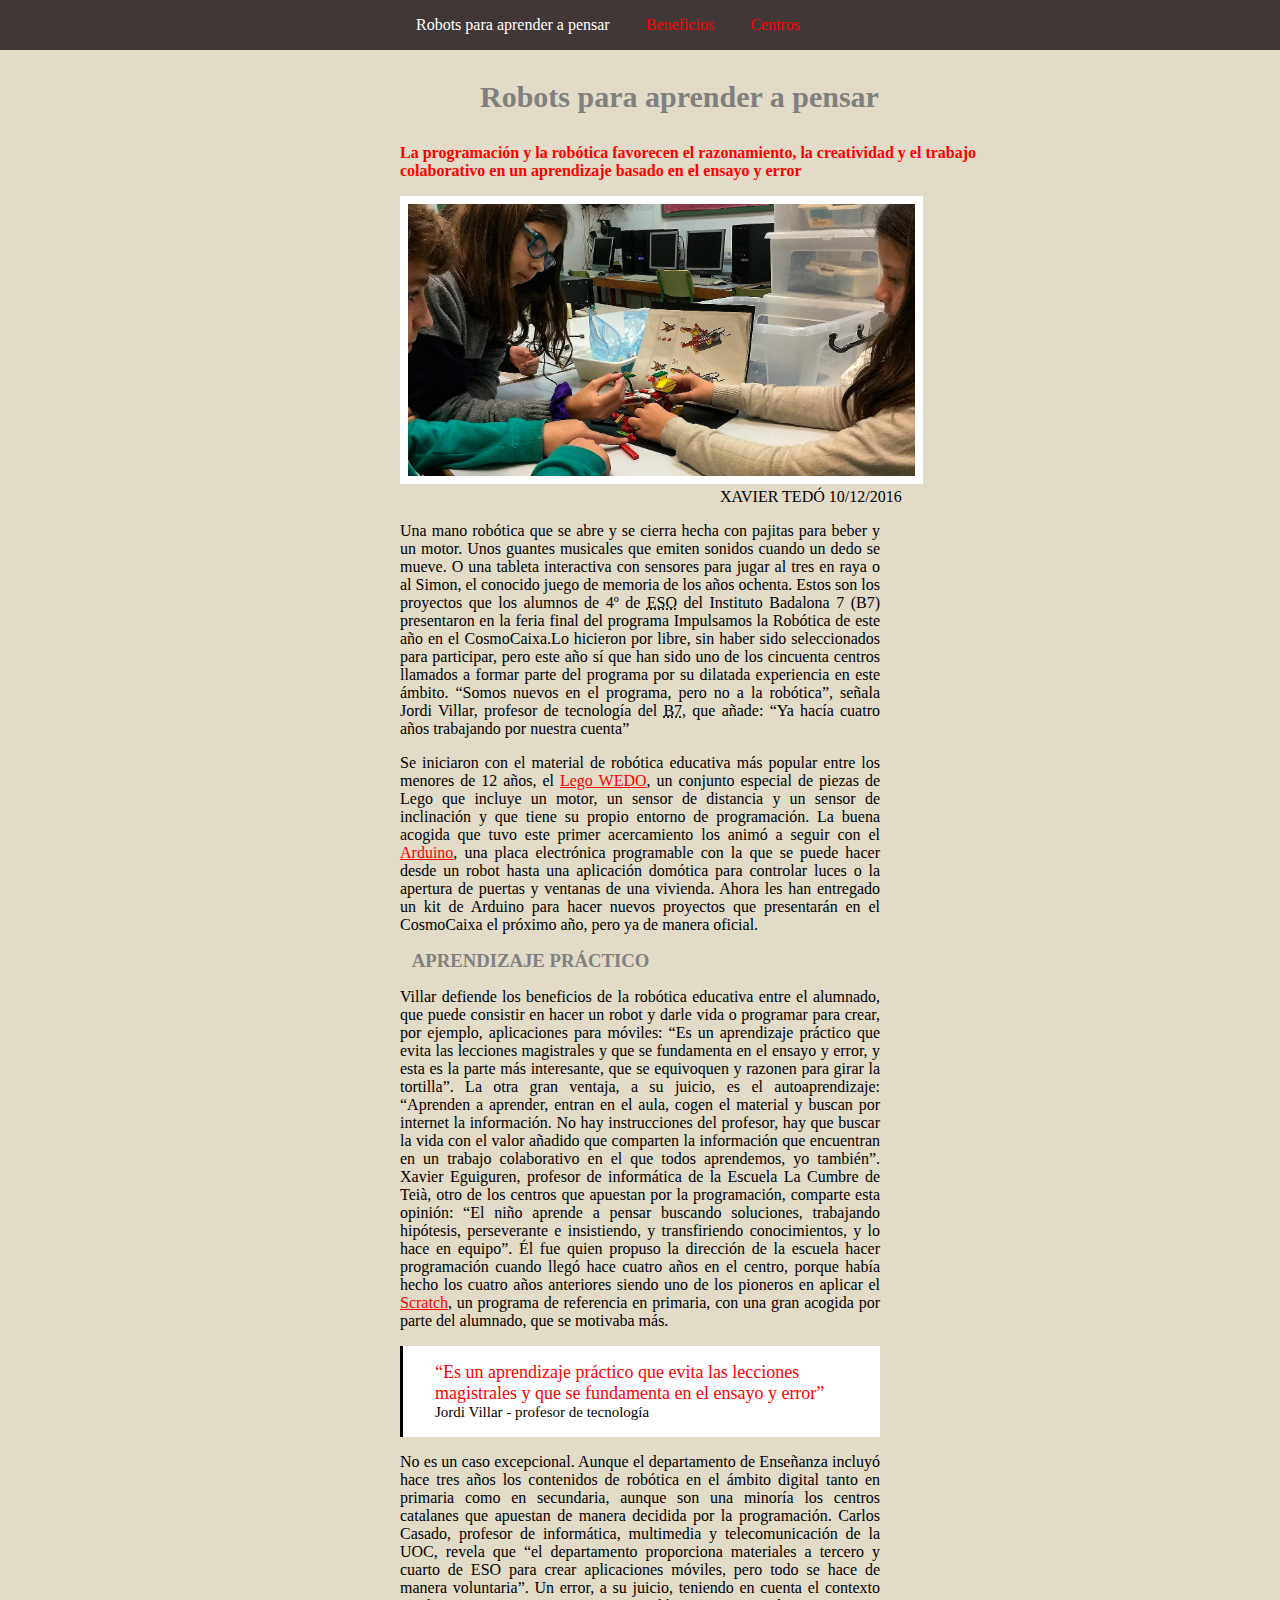
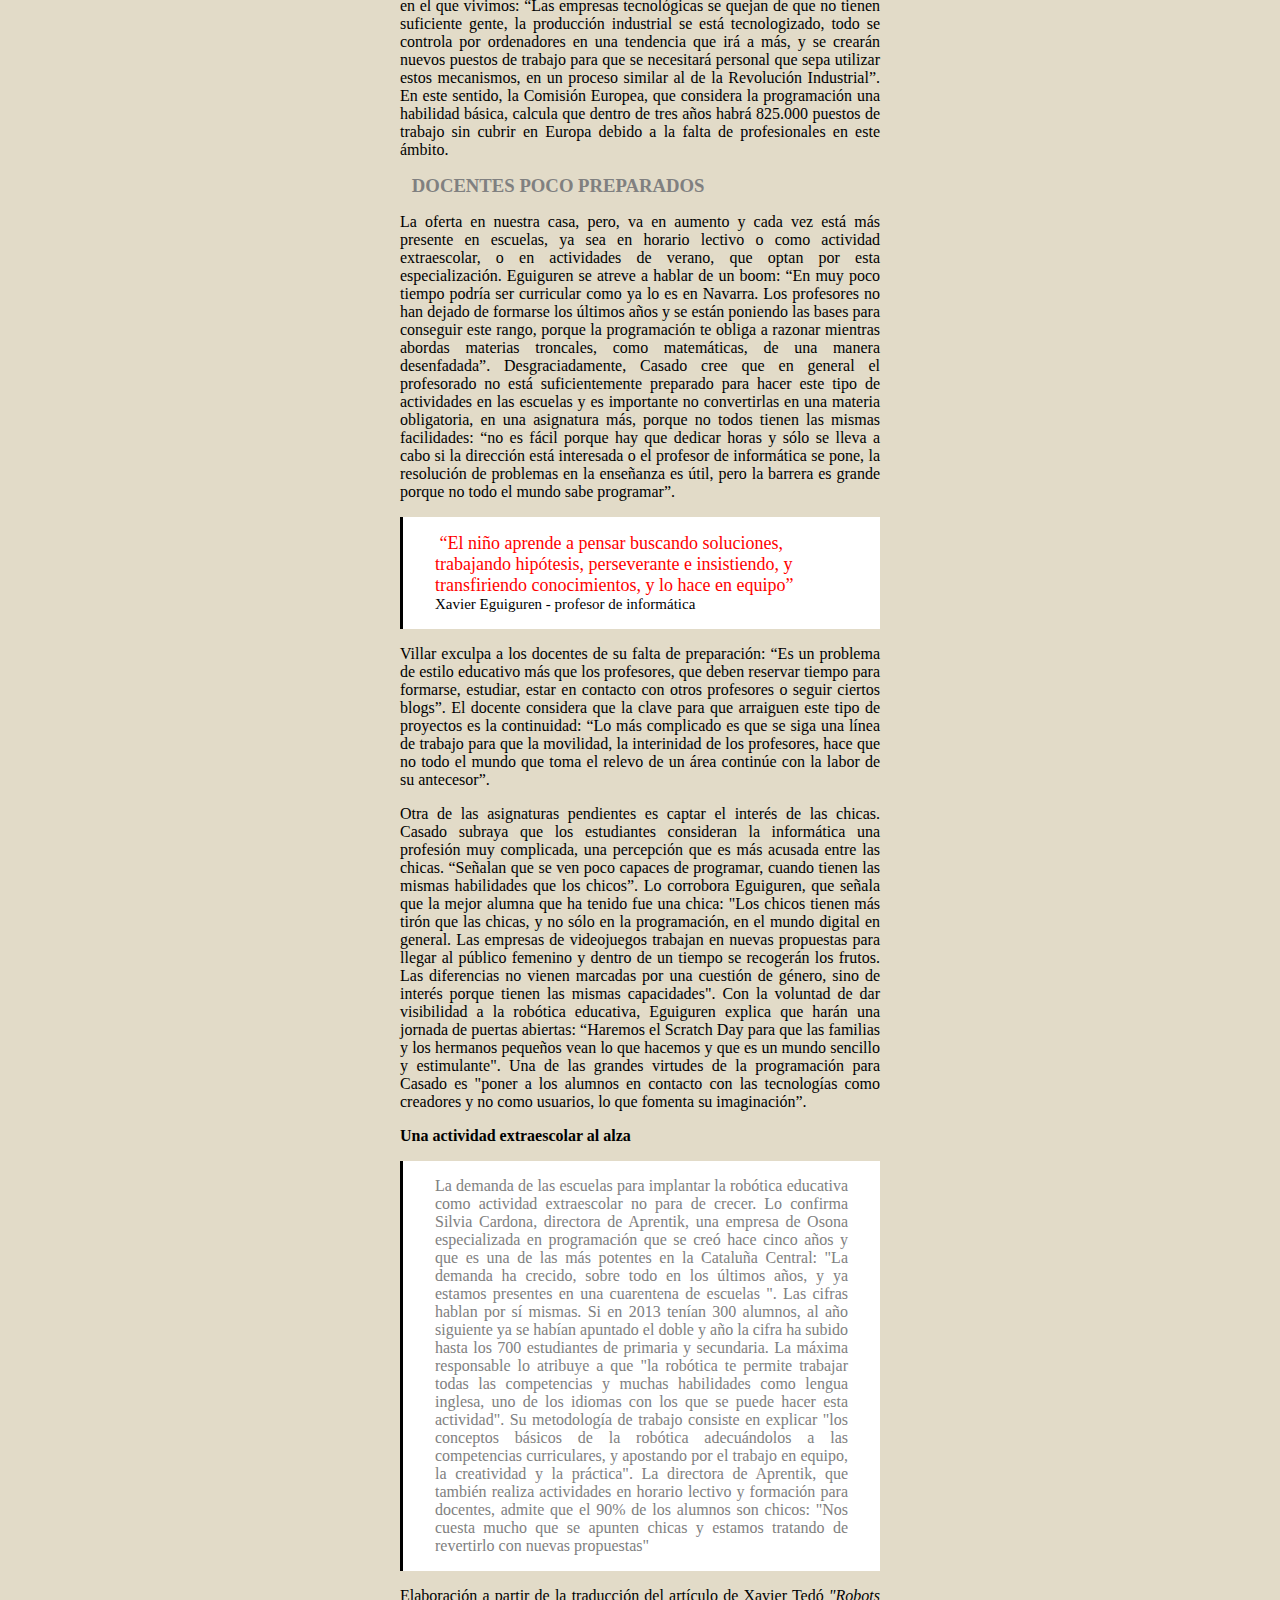
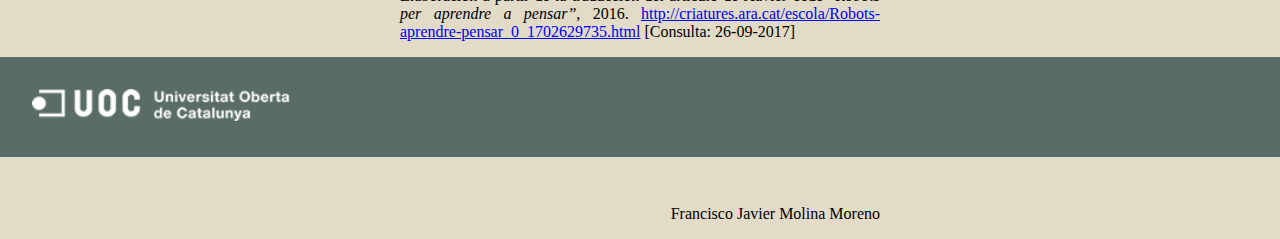
<file: index.html>
<!DOCTYPE html>

<html lang="es-ES">

<head>
  <meta charset="utf-8">
  <meta name="description" content="Aprendizaje de robótica y programación">
	<meta name="keywords" content="robot,aprender,pensar,programacion,educativo,educativa">
	<meta name="author" content="Francisco Javier Molina Moreno">
	<meta name="viewport" content="width=device-width, initial-scale=1.0">
  <title>Robots para aprender a pensar</title>
  <link href="css/style.css" rel="stylesheet" type="text/css">
</head>
<body>
  <header>
    <nav>
      <ul>
        <li><a class="in" href="#">Robots para aprender a pensar</a></li>
        <li><a href="listado.html">Beneficios</a></li>
        <li><a href="centros.html">Centros</a></li>
      </ul>
    </nav>
  </header>
  <main>
    <h1>Robots para aprender a pensar</h1>
    <h2>La programación y la robótica favorecen el razonamiento, la creatividad y el trabajo colaborativo en un aprendizaje basado en el ensayo y error</h2>
    <figure>
      <img src="img/pecimg.png" alt="Tres estudiantes trabajando con legoWeDo">
        <figcaption>XAVIER TEDÓ 10/12/2016</figcaption>
    </figure>
    <article>
      <section>
        <p>
          Una mano robótica que se abre y se cierra hecha con pajitas para beber y un motor. Unos guantes musicales que emiten
          sonidos cuando un dedo se mueve. O una tableta interactiva con sensores para jugar al tres en raya o al Simon, el conocido
          juego de memoria de los años ochenta. Estos son los proyectos que los alumnos de 4º de <abbr title="Enseñanza Secundaria Obligatoria">ESO</abbr> del Instituto Badalona 7 (B7)
          presentaron en la feria final del programa Impulsamos la Robótica de este año en el CosmoCaixa.Lo hicieron por libre, sin
          haber sido seleccionados para participar, pero este año sí que han sido uno de los cincuenta centros llamados a formar
          parte del programa por su dilatada experiencia en este ámbito. <q>Somos nuevos en el programa, pero no a la robótica</q>, señala
          Jordi Villar, profesor de tecnología del <abbr title="Badalona 7">B7</abbr>, que añade: <q>Ya hacía cuatro años trabajando por nuestra cuenta</q>
        </p>
        <p>
          Se iniciaron con el material de robótica educativa más popular entre los menores de 12 años, el <a class="al" href="https://education.lego.com/en-us/products/lego-education-wedo-construction-set/9580">Lego WEDO</a>, un conjunto
          especial de piezas de Lego que incluye un motor, un sensor de distancia y un sensor de inclinación y que tiene su propio
          entorno de programación. La buena acogida que tuvo este primer acercamiento los animó a seguir con el <a class="al" href="https://www.arduino.cc/">Arduino</a>, una placa
          electrónica programable con la que se puede hacer desde un robot hasta una aplicación domótica para controlar luces o la
          apertura de puertas y ventanas de una vivienda. Ahora les han entregado un kit de Arduino para hacer nuevos proyectos
          que presentarán en el CosmoCaixa el próximo año, pero ya de manera oficial.
        </p>
      </section>
      <section>
        <h3>APRENDIZAJE PRÁCTICO</h3>
        <p>
          Villar defiende los beneficios de la robótica educativa entre el alumnado, que puede consistir en hacer un robot y darle vida
          o programar para crear, por ejemplo, aplicaciones para móviles: <q>Es un aprendizaje práctico que evita las lecciones magistrales
          y que se fundamenta en el ensayo y error, y esta es la parte más interesante, que se equivoquen y razonen para girar la tortilla</q>.
          La otra gran ventaja, a su juicio, es el autoaprendizaje: <q>Aprenden a aprender, entran en el aula, cogen el material y buscan por
          internet la información. No hay instrucciones del profesor, hay que buscar la vida con el valor añadido que comparten la información
          que encuentran en un trabajo colaborativo en el que todos aprendemos, yo también</q>. Xavier Eguiguren, profesor de informática de la
          Escuela La Cumbre de Teià, otro de los centros que apuestan por la programación, comparte esta opinión: <q>El niño aprende a pensar
          buscando soluciones, trabajando hipótesis, perseverante e insistiendo, y transfiriendo conocimientos, y lo hace en equipo</q>. Él fue
          quien propuso la dirección de la escuela hacer programación cuando llegó hace cuatro años en el centro, porque había hecho los cuatro
          años anteriores siendo uno de los pioneros en aplicar el <a class="al" href="https://scratch.mit.edu/">Scratch</a>, un programa de referencia en primaria, con una gran acogida por
          parte del alumnado, que se motivaba más.
        </p>
        <aside>
          <section>
            <q>Es un aprendizaje práctico que evita las lecciones magistrales y que se fundamenta en el ensayo y error</q>
          </section>
          <footer>
            Jordi Villar - profesor de tecnología
          </footer>
        </aside>
        <p>
          No es un caso excepcional. Aunque el departamento de Enseñanza incluyó hace tres años los contenidos de robótica en el ámbito
          digital tanto en primaria como en secundaria, aunque son una minoría los centros catalanes que apuestan de manera decidida
          por la programación. Carlos Casado, profesor de informática, multimedia y telecomunicación de la UOC, revela que <q>el
          departamento proporciona materiales a tercero y cuarto de ESO para crear aplicaciones móviles, pero todo se hace de manera
          voluntaria</q>. Un error, a su juicio, teniendo en cuenta el contexto en el que vivimos: <q>Las empresas tecnológicas se quejan
          de que no tienen suficiente gente, la producción industrial se está tecnologizado, todo se controla por ordenadores en una
          tendencia que irá a más, y se crearán nuevos puestos de trabajo para que se necesitará personal que sepa utilizar estos
          mecanismos, en un proceso similar al de la Revolución Industrial</q>. En este sentido, la Comisión Europea, que considera la
          programación una habilidad básica, calcula que dentro de tres años habrá 825.000 puestos de trabajo sin cubrir en Europa
          debido a la falta de profesionales en este ámbito.
        </p>
      </section>
      <section>
        <h3>DOCENTES POCO PREPARADOS</h3>
        <p>
          La oferta en nuestra casa, pero, va en aumento y cada vez está más presente en escuelas, ya sea en horario lectivo o como
          actividad extraescolar, o en actividades de verano, que optan por esta especialización. Eguiguren se atreve a hablar de un
          boom: <q>En muy poco tiempo podría ser curricular como ya lo es en Navarra. Los profesores no han dejado de formarse los
          últimos años y se están poniendo las bases para conseguir este rango, porque la programación te obliga a razonar mientras
          abordas materias troncales, como matemáticas, de una manera desenfadada</q>. Desgraciadamente, Casado cree que en general el
          profesorado no está suficientemente preparado para hacer este tipo de actividades en las escuelas y es importante no
          convertirlas en una materia obligatoria, en una asignatura más, porque no todos tienen las mismas facilidades: <q>no es fácil
          porque hay que dedicar horas y sólo se lleva a cabo si la dirección está interesada o el profesor de informática se pone, la
          resolución de problemas en la enseñanza es útil, pero la barrera es grande porque no todo el mundo sabe programar</q>.
        </p>
        <aside>
          <section>
             <q>El niño aprende a pensar buscando soluciones, trabajando hipótesis, perseverante e insistiendo, y transfiriendo conocimientos, y lo hace en equipo</q>
          </section>
          <footer>
            Xavier Eguiguren - profesor de informática
          </footer>
        </aside>
        <p>
          Villar exculpa a los docentes de su falta de preparación: <q>Es un problema de estilo educativo más que los profesores,
          que deben reservar tiempo para formarse, estudiar, estar en contacto con otros profesores o seguir ciertos blogs</q>.
          El docente considera que la clave para que arraiguen este tipo de proyectos es la continuidad: <q>Lo más complicado es
          que se siga una línea de trabajo para que la movilidad, la interinidad de los profesores, hace que no todo el mundo
          que toma el relevo de un área continúe con la labor de su antecesor</q>.
        </p>
        <p>
          Otra de las asignaturas pendientes es captar el interés de las chicas. Casado subraya que los estudiantes consideran
          la informática una profesión muy complicada, una percepción que es más acusada entre las chicas. <q>Señalan que se ven
          poco capaces de programar, cuando tienen las mismas habilidades que los chicos</q>. Lo corrobora Eguiguren, que señala que
          la mejor alumna que ha tenido fue una chica: "Los chicos tienen más tirón que las chicas, y no sólo en la programación,
          en el mundo digital en general. Las empresas de videojuegos trabajan en nuevas propuestas para llegar al público femenino
          y dentro de un tiempo se recogerán los frutos. Las diferencias no vienen marcadas por una cuestión de género, sino de
          interés porque tienen las mismas capacidades". Con la voluntad de dar visibilidad a la robótica educativa, Eguiguren
          explica que harán una jornada de puertas abiertas: <q>Haremos el Scratch Day para que las familias y los hermanos pequeños
          vean lo que hacemos y que es un mundo sencillo y estimulante". Una de las grandes virtudes de la programación para Casado
          es "poner a los alumnos en contacto con las tecnologías como creadores y no como usuarios, lo que fomenta su imaginación</q>.
        </p>
      </section>
      <section>
        <h4>Una actividad extraescolar al alza</h4>
        <p  class="w">
          La demanda de las escuelas para implantar la robótica educativa como actividad extraescolar no para de crecer. Lo
          confirma Silvia Cardona, directora de Aprentik, una empresa de Osona especializada en programación que se creó hace
          cinco años y que es una de las más potentes en la Cataluña Central: "La demanda ha crecido, sobre todo en los últimos
          años, y ya estamos presentes en una cuarentena de escuelas ". Las cifras hablan por sí mismas. Si en 2013 tenían 300
          alumnos, al año siguiente ya se habían apuntado el doble y año la cifra ha subido hasta los 700 estudiantes de primaria
          y secundaria. La máxima responsable lo atribuye a que "la robótica te permite trabajar todas las competencias y muchas
          habilidades como lengua inglesa, uno de los idiomas con los que se puede hacer esta actividad". Su metodología de trabajo
          consiste en explicar "los conceptos básicos de la robótica adecuándolos a las competencias curriculares, y apostando por
          el trabajo en equipo, la creatividad y la práctica". La directora de Aprentik, que también realiza actividades en horario
          lectivo y formación para docentes, admite que el 90% de los alumnos son chicos: "Nos cuesta mucho que se apunten chicas y
          estamos tratando de revertirlo con nuevas propuestas"
        </p>
      </section>
      <section>
        <p class="f">Elaboración a partir de la traducción del artículo de Xavier Tedó <cite>"Robots per aprendre a pensar”</cite>, 2016.
        <a href="http://criatures.ara.cat/escola/Robots-aprendre-pensar_0_1702629735.html">http://criatures.ara.cat/escola/Robots-aprendre-pensar_0_1702629735.html</a>
        [Consulta: 26-09-2017]
      </section>
    </article>
  </main>
  <footer>
    <img src="img/logo-uoc.png" alt="logo de la uoc">
    <p class="d">Francisco Javier Molina Moreno</p>
  </footer>
</body>
</file>
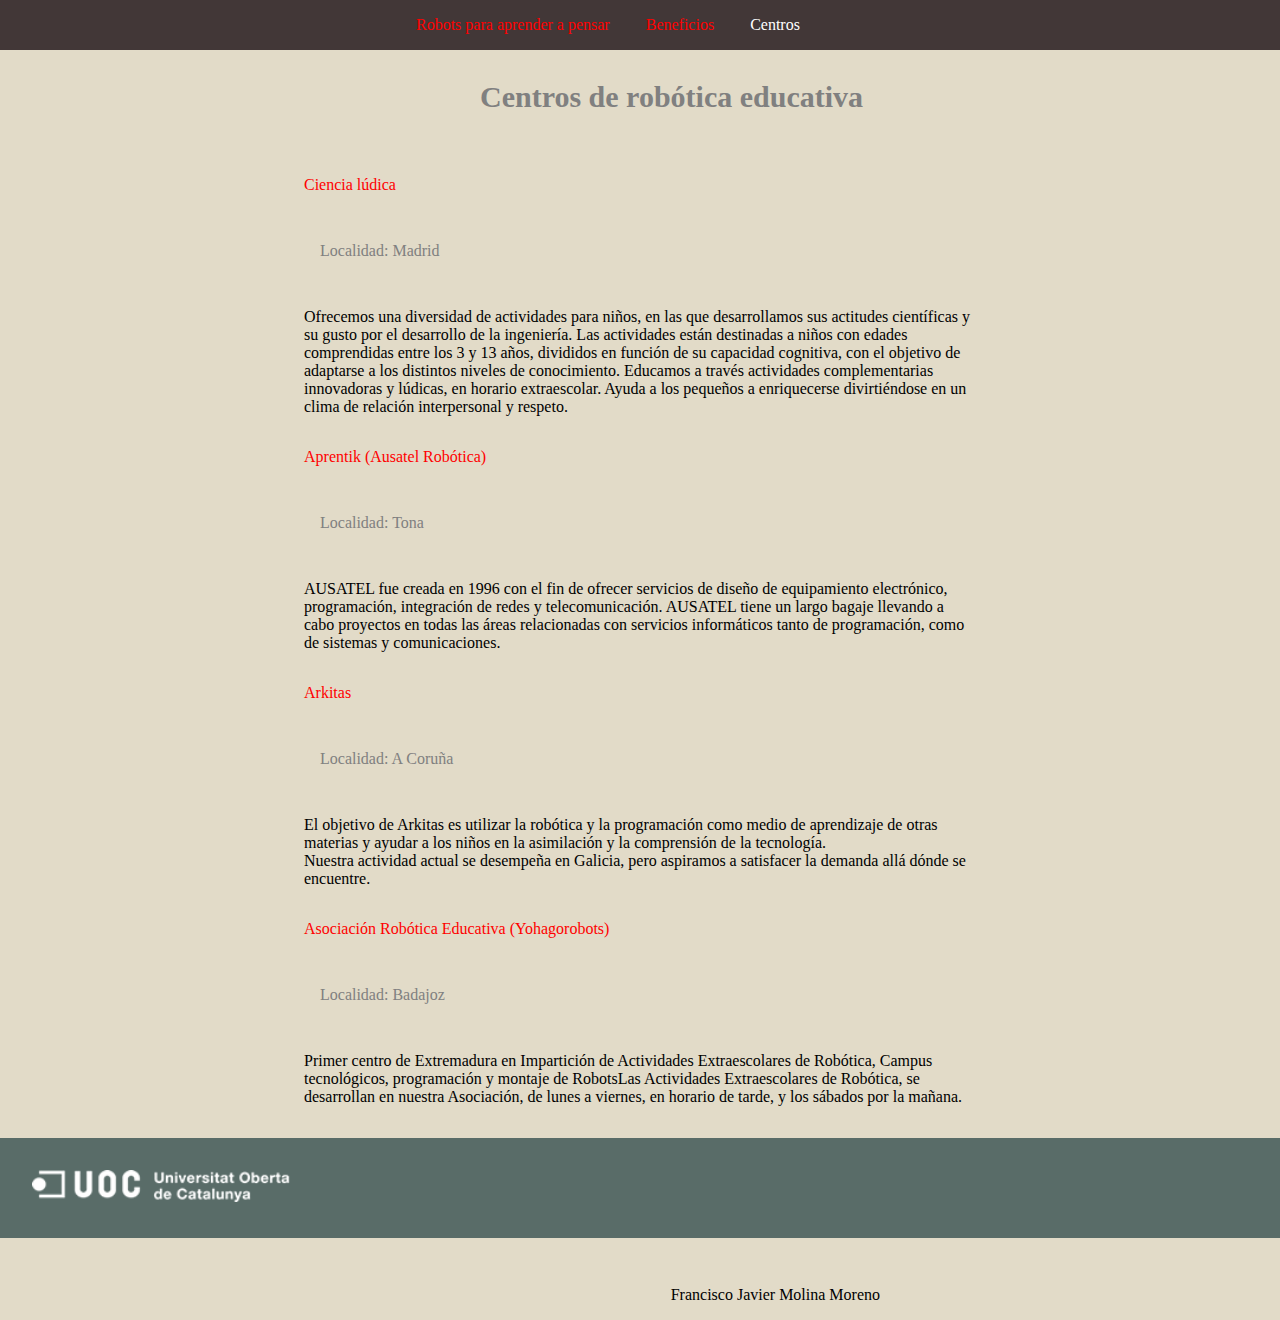
<file: centros.html>
<!DOCTYPE html>

<html lang="es-ES">

<head>
  <meta charset="utf-8">
  <meta name="description" content="Aprendizaje de robótica y programación">
	<meta name="keywords" content="robot,aprender,pensar,programacion,educativo,educativa">
	<meta name="author" content="Francisco Javier Molina Moreno">
	<meta name="viewport" content="width=device-width, initial-scale=1.0">
  <title>Beneficios</title>
  <link href="css/style.css" rel="stylesheet" type="text/css">
</head>
<body>
  <header>
    <nav>
      <ul>
        <li><a  href="index.html">Robots para aprender a pensar</a></li>
        <li><a href="listado.html">Beneficios</a></li>
        <li><a class="in" href="#">Centros</a></li>
      </ul>
    </nav>
  </header>
  <main>
      <h1>Centros de robótica educativa</h1>
      <dl>
        <dt>Ciencia lúdica</dt>
        <dt class="pd">Localidad: Madrid</dt>
        <dd>Ofrecemos una diversidad de actividades para niños,
          en las que desarrollamos sus actitudes científicas y
          su gusto por el desarrollo de la ingeniería. Las actividades
          están destinadas a niños con edades comprendidas entre los 3
          y 13 años, divididos en función de su capacidad cognitiva,
          con el objetivo de adaptarse a los distintos niveles de
          conocimiento. Educamos a través actividades complementarias
          innovadoras y lúdicas, en horario extraescolar. Ayuda a los
          pequeños a enriquecerse divirtiéndose en un clima de relación
          interpersonal y respeto.</dd>
        <dt>Aprentik (Ausatel Robótica)</dt>
        <dt class="pd">Localidad: Tona</dt>
        <dd>AUSATEL fue creada en 1996 con el fin de ofrecer servicios
          de diseño de equipamiento electrónico, programación,
          integración de redes y telecomunicación. AUSATEL tiene un
          largo bagaje llevando a cabo proyectos en todas las áreas
          relacionadas con servicios informáticos tanto de programación,
          como de sistemas y comunicaciones.</dd>
        <dt>Arkitas</dt>
        <dt class="pd">Localidad: A Coruña</dt>
        <dd>El objetivo de Arkitas es utilizar la robótica y la programación
          como medio de aprendizaje de otras materias y ayudar a los niños
          en la asimilación y la comprensión de la tecnología.<br/>
          Nuestra actividad actual se desempeña en Galicia, pero aspiramos
          a satisfacer la demanda allá dónde se encuentre.</dd>
        <dt>Asociación Robótica Educativa (Yohagorobots)</dt>
        <dt class="pd">Localidad: Badajoz</dt>
        <dd>Primer centro de Extremadura en Impartición de Actividades
          Extraescolares de Robótica, Campus tecnológicos, programación
          y montaje de RobotsLas Actividades Extraescolares de Robótica,
          se desarrollan en nuestra Asociación, de lunes a viernes, en
          horario de tarde, y los sábados por la mañana.</dd>
      </dl>
  </main>
  <footer>
    <img src="img/logo-uoc.png" alt="logo de la uoc">
    <p class="d">Francisco Javier Molina Moreno</p>
  </footer>
</body>
</file>
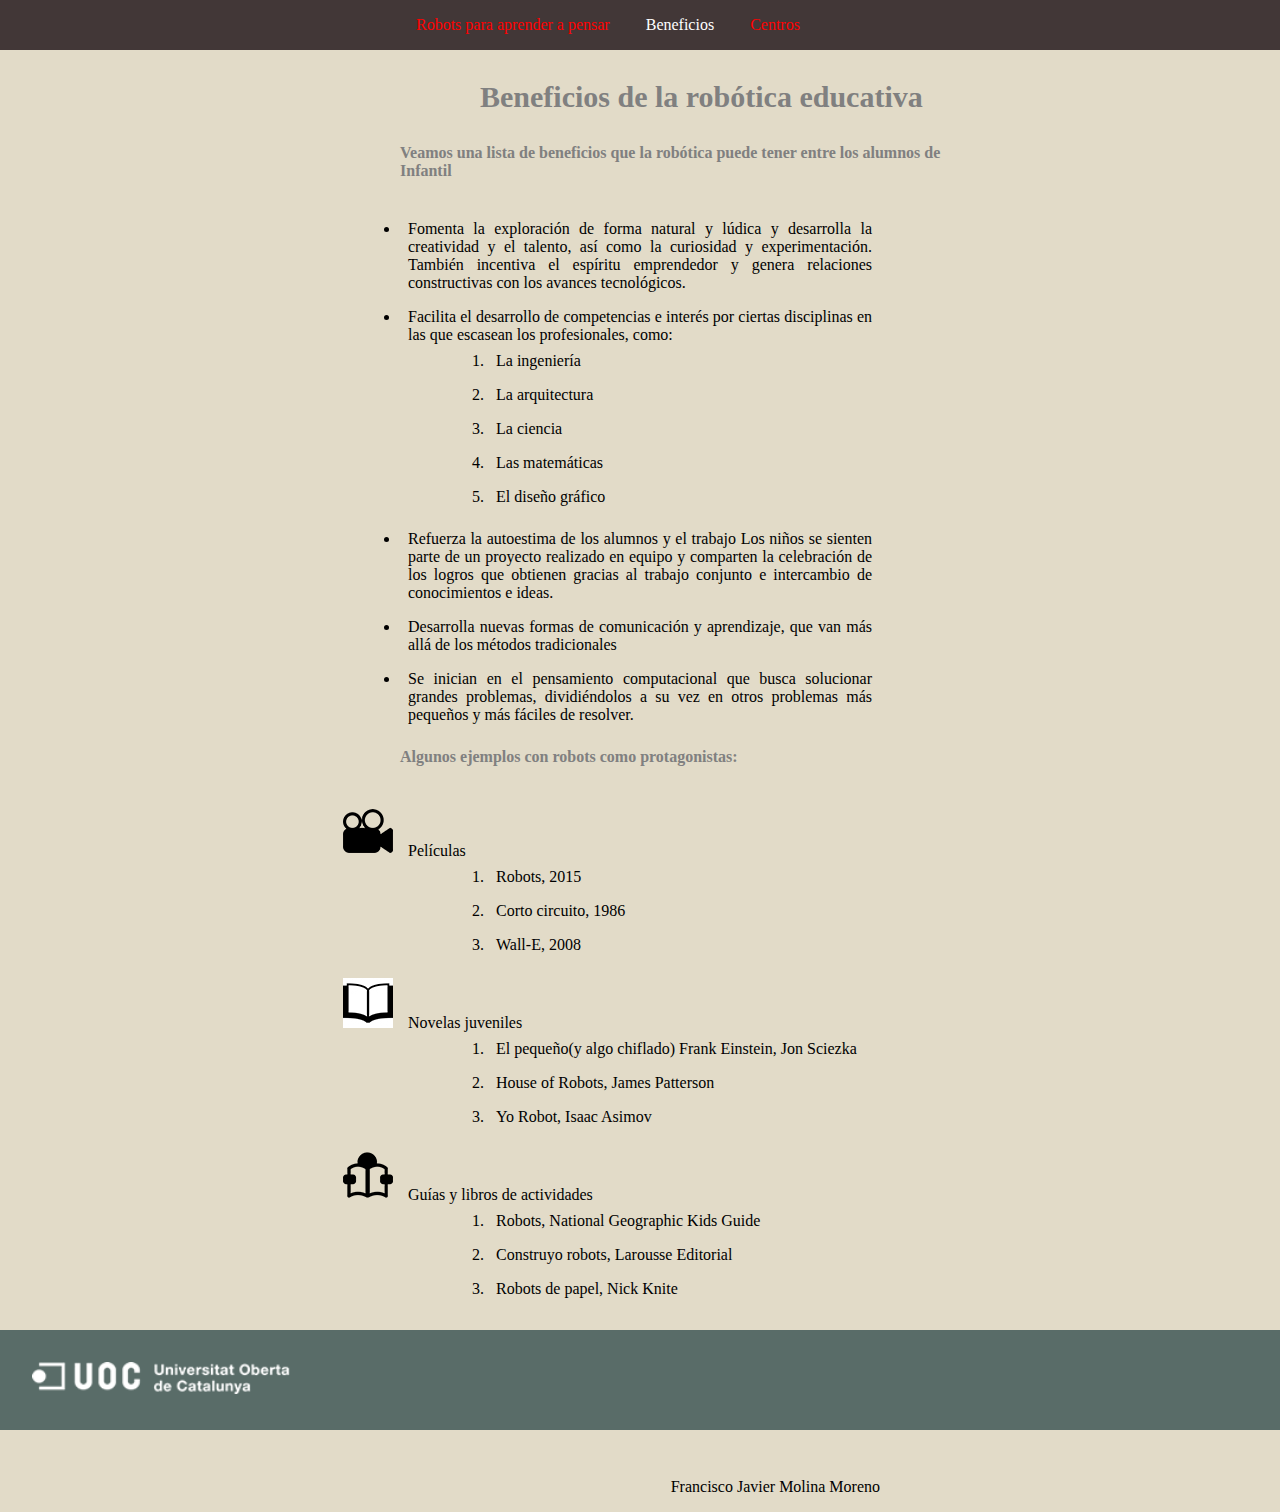
<file: listado.html>
<!DOCTYPE html>

<html lang="es-ES">

<head>
  <meta charset="utf-8">
  <meta name="description" content="Aprendizaje de robótica y programación">
	<meta name="keywords" content="robot,aprender,pensar,programacion,educativo,educativa">
	<meta name="author" content="Francisco Javier Molina Moreno">
	<meta name="viewport" content="width=device-width, initial-scale=1.0">
  <title>Beneficios</title>
  <link href="css/style.css" rel="stylesheet" type="text/css">
</head>
<body>
  <header>
    <nav>
      <ul>
        <li><a  href="index.html">Robots para aprender a pensar</a></li>
        <li><a class="in" href="#">Beneficios</a></li>
        <li><a href="centros.html">Centros</a></li>
      </ul>
    </nav>
  </header>
  <main>
    <h1>Beneficios de la robótica educativa</h1>
    <h2 class="b">Veamos una lista de beneficios que la robótica puede tener entre los alumnos de Infantil</h2>
    <ul class="lb">
      <li>Fomenta la exploración de forma natural y lúdica y
        desarrolla la creatividad y el talento, así como
        la curiosidad y experimentación. También incentiva el
        espíritu emprendedor y genera relaciones constructivas
        con los avances tecnológicos.</li>
      <li>Facilita el desarrollo de competencias e interés
        por ciertas disciplinas en las que escasean los
        profesionales, como:
        <ol type="1">
          <li>La ingeniería</li>
          <li>La arquitectura</li>
          <li>La ciencia</li>
          <li>Las matemáticas</li>
          <li>El diseño gráfico</li>
        </ol>
      </li>
      <li>Refuerza la autoestima de los alumnos y el trabajo
        Los niños se sienten parte de un proyecto realizado
        en equipo y comparten la celebración de los logros
        que obtienen gracias al trabajo conjunto e intercambio
        de conocimientos e ideas.</li>
      <li>Desarrolla nuevas formas de comunicación y aprendizaje,
        que van más allá de los métodos tradicionales</li>
      <li>Se inician en el pensamiento computacional que busca
        solucionar grandes problemas, dividiéndolos a su vez
        en otros problemas más pequeños y más fáciles de
        resolver.</li>
    </ul>
    <h2 class="b">Algunos ejemplos con robots como protagonistas:</h2>
    <ul class="lb">
      <li class="icon_camara">Películas
        <ol type="1">
          <li>Robots, 2015</li>
          <li>Corto circuito, 1986</li>
          <li>Wall-E, 2008</li>
        </ol>
      </li>
      <li class="icon_libro">Novelas juveniles
        <ol type="1">
          <li>El pequeño(y algo chiflado) Frank Einstein, Jon Sciezka</li>
          <li>House of Robots, James Patterson</li>
          <li>Yo Robot, Isaac Asimov</li>
        </ol>
      </li>
      <li class="icon_guias">Guías y libros de actividades
        <ol type="1">
          <li>Robots, National Geographic Kids Guide</li>
          <li>Construyo robots, Larousse Editorial</li>
          <li>Robots de papel, Nick Knite</li>
        </ol>
      </li>
    </ul>
  </main>
  <footer>
    <img src="img/logo-uoc.png" alt="logo de la uoc">
    <p class="d">Francisco Javier Molina Moreno</p>
  </footer>
</body>
</file>
<file: css/style.css>
*{
	margin: 0;
	padding: 0;
}

body {
  font-family: Liberation serif, "Times New Roman", Times, serif;
  font-size: 16px;
	background-color: #e2dbc8;
	max-width: 1350px;
}

header, main, footer {
text-align: left;
}

figcaption {
  margin-left: 45em;
	margin-right: 0em;
}

h1 {
	font-size: 30px;
	color: grey;
	padding: 1em;
	margin-left:15em;
	margin-right: 0em;
}

h2 {
	margin-left: 25em;
	margin-right: 18em;
	font-size: 16px;
	color: red;
	padding-bottom: 1em;
}

h2.b {
	color: grey;
	font-size: 16px;
}

h3 {
	color: grey;
	margin-left: 22em;
	margin-right: 10em;
}

h4 {
	margin-left: 25em;
	margin-right: 10em;
}

dl dt {
	width: 70%;
}

dl dt.pd {
	color: grey;
	margin-left: 1em;
	margin: 1em;
}

img.vw {
	height: 1.5em;
	float: right;
}

aside {
	margin-top: 1em;
  margin-bottom: 1em;
  margin-left: 25em;
  margin-right: 25em;
	background-color: white;
	border-left: solid;
	padding-left: 2em;
	padding-right: 2em;
	padding-top: 1em;
	padding-bottom: 1em;
}

ul li.icon_camara {
	list-style-image: url("../img/camara.png");
}

ul li.icon_libro {
	list-style-image: url("../img/libro-abierto.jpg");
}

ul li.icon_guias {
	list-style-image: url("../img/guias.png");
}

ul li ol {
	list-style-image: none;
}

a.al {
	color: red;
}

aside section {
	color: red;
	font-size: 18px;
}

aside footer {
	background-color: white;
	font-size: 15px
}

p.w {
	background-color: white;
	border-left: solid;
	border-color: black;
	padding-left: 2em;
	padding-right: 2em;
	padding-top: 1em;
	padding-bottom: 1em;
	color: grey;
}

p {
  margin-top: 1em;
  margin-bottom: 1em;
  margin-left: 25em;
  margin-right: 25em;
	text-align: justify;
}

ul.lb {
	margin-top: 1em;
  margin-bottom: 1em;
  margin-left: 25em;
  margin-right: 25em;
	text-align: justify;
}

dl {
	margin-top: 1em;
  margin-bottom: 1em;
  margin-left: 18em;
  margin-right: 18em;
	text-align: left;
}

dl dt {
	padding: 1em;
	color: red;
}

dl dd {
	padding: 1em;
	margin-right: 0em;
}

ul.lb li {
	padding: 0.5em;
}

ol {
	margin-left: 5em;
}

header {
	background-color: #423737;
}

p.d {
	margin-top: 3em;
	float: right;
}

p.f {
	margin-top: 1em;
  margin-bottom: 1em;
  margin-left: 25em;
  margin-right: 25em;
}

footer {
	background-color: #596c68;
	clear: bottom;
}

img{
	height: 17em;
	margin-left: 25em;
	border-style: solid;
	border-color: white;
	border-width: 0.5em;
}

footer img {
	height: 2em;
	border: none;
	margin: 2em;
}

nav {
	color: red;
	text-decoration: none;
}

nav ul {
	margin-left: 25em;
}

nav ul li{
  display: inline-block;
  margin: 1em;
}

nav ul li a.in {
	color: white;
}

nav ul li a {
	color: red;
	text-decoration: none;
}

nav ul li a:hover {
	text-decoration: underline;
}
</file>
